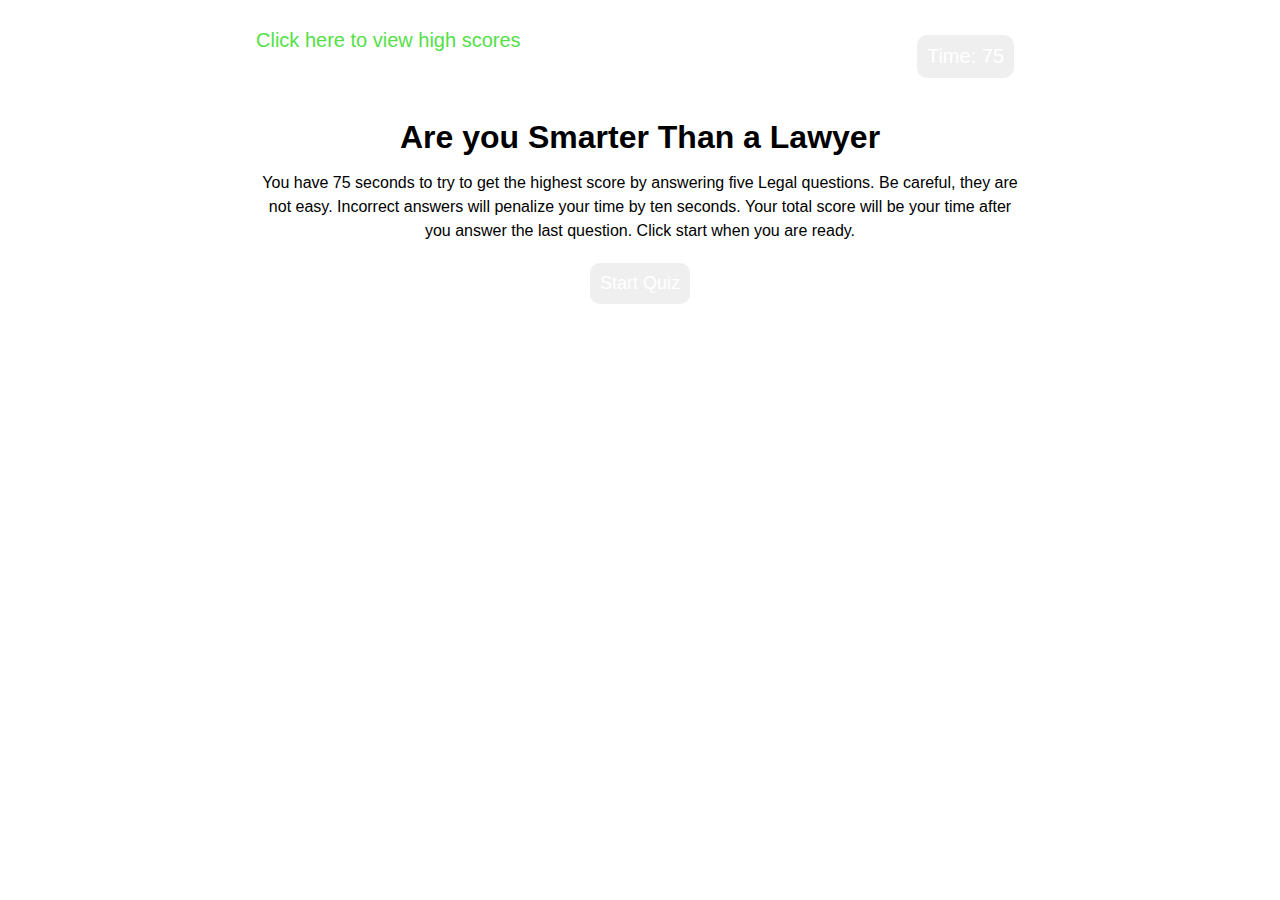
<file: index.html>
<!DOCTYPE html>
<html lang="en">

<head>
    <meta charset="UTF-8" />
    <meta name="viewport" content="width=device-width, initial-scale=1.0" />
    <meta http-equiv="X-UA-Compatible" content="ie=edge" />
    <title>Timed Coding Quiz</title>
    <link rel="stylesheet" href="./assets/css/style.css" />
    <link href="https://cdn.jsdelivr.net/npm/bootstrap@5.0.1/dist/css/bootstrap.min.css" rel="stylesheet" integrity="sha384-+0n0xVW2eSR5OomGNYDnhzAbDsOXxcvSN1TPprVMTNDbiYZCxYbOOl7+AMvyTG2x" crossorigin="anonymous">
    <!-- JavaScript Bundle with Popper -->
    <script src="https://cdn.jsdelivr.net/npm/bootstrap@5.0.1/dist/js/bootstrap.bundle.min.js" integrity="sha384-gtEjrD/SeCtmISkJkNUaaKMoLD0//ElJ19smozuHV6z3Iehds+3Ulb9Bn9Plx0x4" crossorigin="anonymous"></script>
</head>

<body class="bg-dark text-light mx-auto">
  <div class="container">
  <div class="row">
  <div class="bg-dark text-light">
    <header class="bg-light text-dark rounded-2">
        <div class="scores">
            <a id="highscores-link" class="btn btn-outline-success text-dark m-1">Click here to view high scores</a></h4>
        </div>
        <button id="timer" class="timer btn btn-success m-1">
            Time: 75
        </button>
    </header>

    <section id="start-container" class="start-quiz">
        <h1>Are you Smarter Than a Lawyer</h1>
        <p>
            You have 75 seconds to try to get the highest score by answering five
            Legal questions. Be careful, they are not easy. Incorrect answers will penalize your
            time by ten seconds. Your total score will be your time after you
            answer the last question. Click start when you are ready.
        </p>
        <div class="controls">
            <button id="start-btn" class="start-btn btn-success">Start Quiz</button>
        </div>
    </section>

    <section id="question-container" class="hide">
        <h1 id="question">Question</h1>
        <div id="answer-buttons" class="btn-grid">
            <button class="btn">Answer 1</button>
            <button class="btn">Answer 2</button>
            <button class="btn">Answer 3</button>
            <button class="btn">Answer 4</button>
        </div>
        <h2 id="check-answer" class="correct-wrong hide text-light"></h2>
        <div class="controls">
            <button id="next-btn" class="next-btn hide btn-success">Next</button>
        </div>
    </section>

    <section id="score-container" class="hide">
        <form id="submit-form">
            <h3 id="your-score"></h3>
            <label id="initials-label">Enter your initials to save the score:</label>
            <input type="text" id="initials-field" maxlength="3" placeholder="Enter your initials" />
            <button id="submit-btn btn-success">Submit</button>
        </form>
    </section>

    <section id="highscores" class="highscores-container hide">
        <div id="high-scores">
            <h1 class="centered">Leaderboard</h1>
            <div id="highscore" class="highscore highscore-list">
            </div>
            <div class="controls">
                <button id="restart-btn">Restart</button>
                <button id="clear-btn">Clear Scores</button>
            </div>
        </div>
        
    </section>
  </div>
  </div>
  </div>

    <script src="./assets/js/questions.js"></script>
    <script src="./assets/js/script.js"></script>
</body>

</html>
</file>
<file: assets/css/style.css>
/* Normalize styling */
* {
    margin: 0;
    padding: 0;
    box-sizing: border-box;
  }
  
  :root {
    --primary-color: #0300cc;
    --secondary-color: #54df47;
    --tertiary-color: #c37575;
    --white-color: #ffffff;
    --correct-color: #2f8e23;
  }
  
  body {
    font-family: Arial, Helvetica, sans-serif;
    line-height: 1.5;
    width: 60%;
    margin: 0 auto;
  }
  
  a {
    text-decoration: none;
  }
  
  .centered {
    text-align: center;
  }
  
  /* Header */
  header {
    display: flex;
    flex-wrap: wrap;
    justify-content: space-between;
    margin: 25px 0;
  }
  
  .scores a,
  .timer {
    font-size: 20px;
  }
  
  .scores a {
    color: var(--secondary-color);
    cursor: pointer;
  }
  
  .scores a:hover {
    color: var(--tertiary-color);
  }
  
  /* Start Quiz */
  .start-quiz {
    text-align: center;
  }
  
  h1 {
    margin-bottom: 10px;
  }
  
  h2 {
    color: var(--tertiary-color);
    border-top: 1px solid var(--tertiary-color);
    margin: 20px 0;
    font-style: italic;
    text-align: center;
  }
  
  /* Buttons */
  .btn-grid {
    display: grid;
    grid-template-columns: repeat(2, auto);
    gap: 10px;
    margin: 20px 0;
  }
  
  button {
    font-family: Arial, Helvetica, sans-serif;
    border: none;
    width: auto;
    overflow: visible;
    padding: 10px;
    border-radius: 10px;
    font-size: large;
    margin: 10px;
    color: var(--white-color);
    cursor: pointer;
  }
  
  button:hover {
    background-color: var(--secondary-color);
  }
  
  .hide {
    display: none;
  }
  
  .btn.correct {
    background-color: var(--correct-color);
  }
  
  .btn.wrong {
    background-color: var(--tertiary-color);
  }
  
  /* Wrapper for buttons */
  .controls {
    display: flex;
    justify-content: center;
    align-items: center;
    margin: 10px 0;
  }
  
  /* Enter your initial */
  input[type="text"] {
    padding: 10px;
    margin: 8px 0;
    border: 1px solid var(--tertiary-color);
    border-radius: 4px;
    box-sizing: border-box;
  }
  
  /* Highscores Page */
  .highscore {
    display: flex;
    flex-wrap: wrap;
    text-align: center;
  }
  
  .name-div,
  .score-div {
    flex: 1 35%;
    padding: 10px 0;
    border: 1px solid var(--correct-color);
  }
  
  /*** MEDIA QUERY FOR MOBILE PHONES AND SMALLER ***/
  /* this will be applied on any screen smaller than 575px */
  @media screen and (max-width: 575px) {
    .btn-grid {
      grid-template-columns: repeat(1, auto);
      gap: 0;
      margin: 0;
    }
  }
</file>
